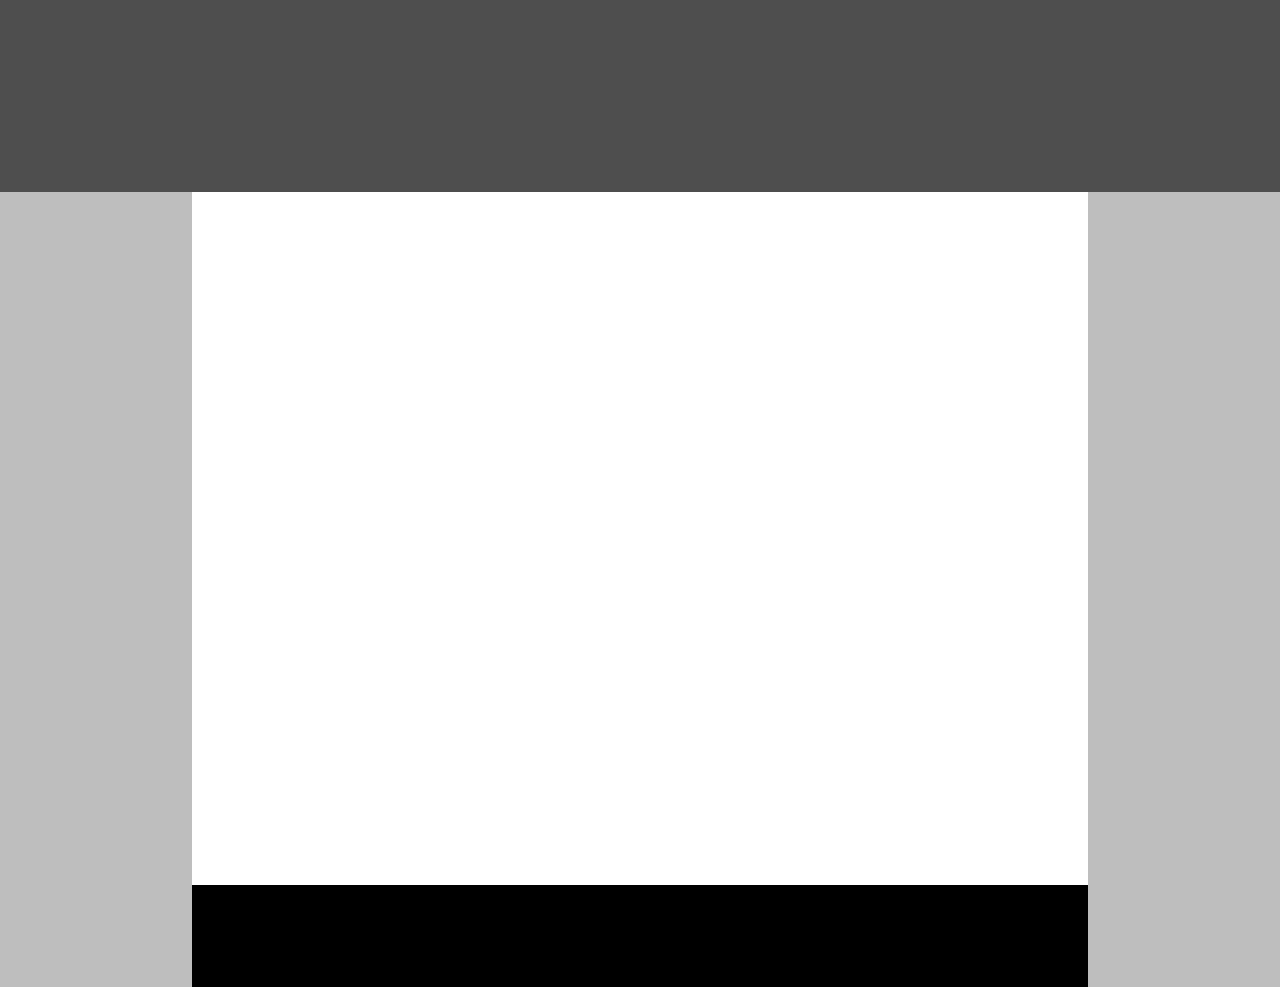
<file: first/index.html>
<!-- Put your HTML HERE, make sure to connect your index.css sheet -->
<!DOCTYPE html>
<html lang="en">
<head>
    <meta charset="UTF-8">
    <meta name="viewport" content="width=device-width, initial-scale=1.0">
    <meta http-equiv="X-UA-Compatible" content="ie=edge">
    <title>Document</title>
    <link rel="stylesheet" href="./../reset.css">
    <link rel="stylesheet" href="./index.css">
</head>
<body>
    <header></header>
    <main></main>
    <footer></footer>
</body>
</html>
</file>
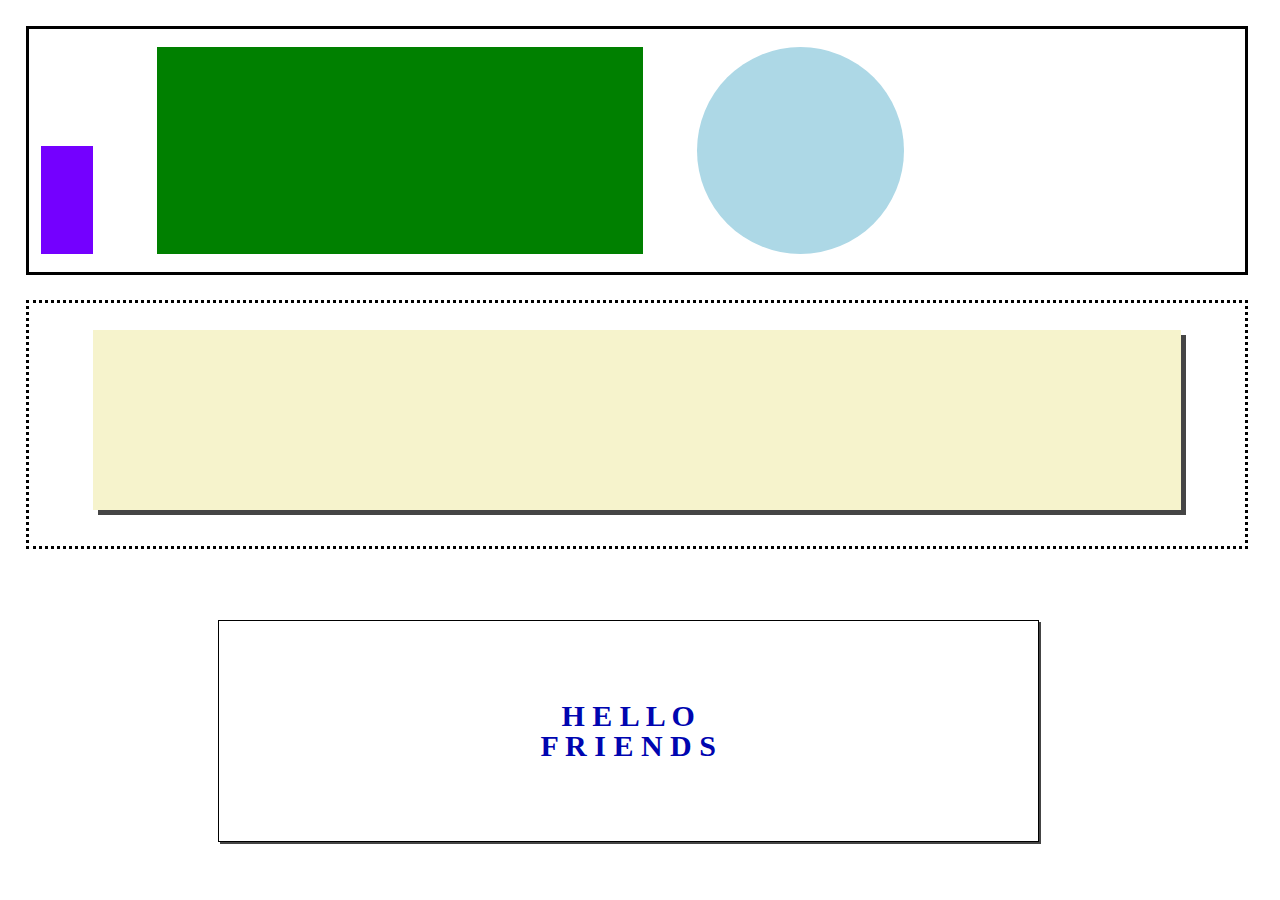
<file: second/index.html>
<!-- Put your HTML HERE, make sure to connect your index.css sheet -->
<!DOCTYPE html>
<html lang="en">
<head>
    <meta charset="UTF-8">
    <meta name="viewport" content="width=device-width, initial-scale=1.0">
    <meta http-equiv="X-UA-Compatible" content="ie=edge">
    <title>Document</title>
    <link rel="stylesheet" href="./../reset.css">
    <link rel="stylesheet" href="index.css">
</head>
<body>
    <header>
        <div class="purple_rectangle"></div>
        <div class="green_rectangle"></div>
        <div class="blue_circle"></div>
    </header>

    <main>
        <div class="tan_rectangle"></div>
    </main>

    <footer>
        <p>H E L L O</p>
        <p>F R I E N D S</p>
    </footer>
</body>
</html>
</file>
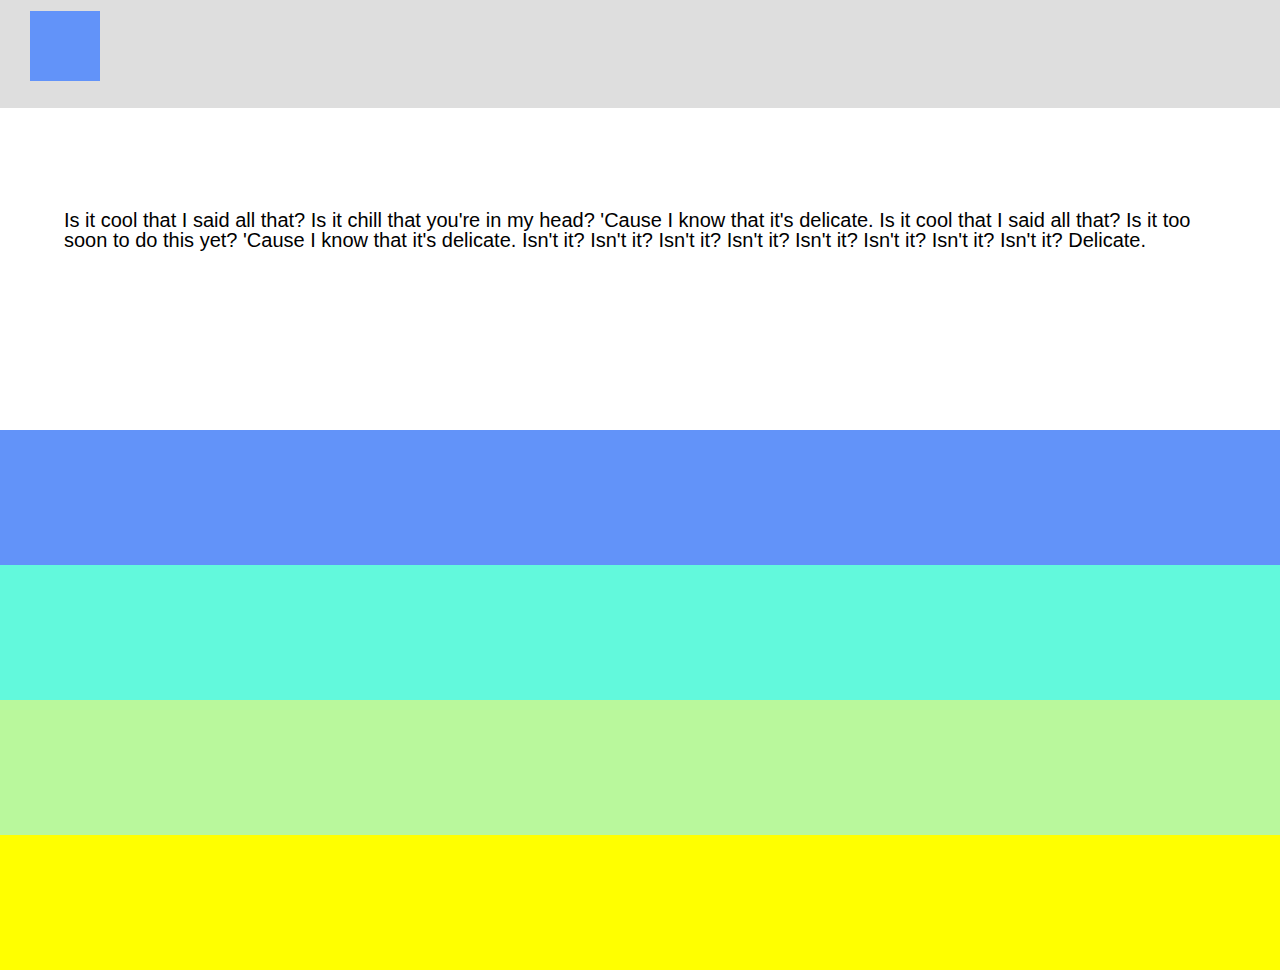
<file: third/index.html>
<!-- Put your HTML HERE, make sure to connect your index.css sheet -->
<!DOCTYPE html>
<html lang="en">
<head>
    <meta charset="UTF-8">
    <meta name="viewport" content="width=device-width, initial-scale=1.0">
    <meta http-equiv="X-UA-Compatible" content="ie=edge">
    <title>Document</title>
    <link rel="stylesheet" href="./../reset.css">
    <link rel="stylesheet" href="index.css">
</head>
<body>
    <header>
        <div class="logo_thing"></div>
    </header>
    <main>
        <div class="text"><p>Is it cool that I said all that?
                Is it chill that you're in my head?
                'Cause I know that it's delicate.
                Is it cool that I said all that?
                Is it too soon to do this yet?
                'Cause I know that it's delicate.
                Isn't it? Isn't it? Isn't it? Isn't it?
                Isn't it? Isn't it? Isn't it? Isn't it?
                Delicate.</p></div>
                <div class="blue"></div>
                <div class="greenish"></div>
                <div class="yellowish_green"></div>
    </main>
    <footer></footer>
</body>
</html>
</file>
<file: first/index.css>
body {
    background-color: rgb(190,190,190);
}

main {
    background-color: white;
    position: relative;
    bottom: 0vh;
    left: 15vw;
    height: 77vh;
    width: 70vw;
}

header {
    background-color: rgb(78,78,78);
    width: 100vw;
    height: 15vw;
}


footer {
    background-color: black;
    position: relative;
    bottom: 0vw;
    width: 70vw;
    left: 15vw;
    height: 8vw;
}
</file>
<file: second/index.css>
header {
    height: 27vh;
    width: 95vw;
    border: solid;
    margin: 2vw;
    background-color: white;
}

.purple_rectangle{
    position: relative;
    top: 13vh;
    margin-left: 1vw;
    height: 12vh;
    width: 4vw;
    background-color: #7400FF;
}

.green_rectangle {
    position: relative;
    bottom: 10vh;
    height: 23vh;
    width: 38vw;
    background-color: green;
    margin-left: 10vw;
}

.blue_circle {
    position: relative;
    bottom: 33vh;
    height: 23vh;
    width: 23vh;
    background-color: lightblue;
    margin-left: 55%;
    border-radius: 50%;
}

main {
    background-color: white;;
    margin: 2%;
    border: dotted;
    height: 27vh;
    width: 95vw;
    bottom: auto;
    top: auto;
}

.tan_rectangle {
    background-color: #F6F3CC;
    margin: auto;
    height: 20vh;
    width: 85vw;
    position: relative;
    top: 3vh;
    box-shadow: 5px 5px rgba(23,23,23,.8);
}

footer {
    padding-right: 2vw;
    padding-left: 2vw;
    padding-top: 80px;
    padding-bottom: 80px;
    width: 60vw;
    position: relative;
    top: 5vh;
    left: 17vw;
    border: solid 1px black;
    font-family: 'Times New Roman', Times, serif;
    font-size: 30px;
    text-align: center;
    color: #0005B0;
    font-weight: bold;
    box-shadow: 2px 2px rgba(23,23,23,.8)
}
</file>
<file: third/index.css>
header {
    height: 12vh;
    background-color: #DEDEDE;
}

.logo_thing {
    background-color: #6293F9;
    width: 70px;
    height: 70px;
    position: relative;
    top: 11px;
    left: 30px;
}

.text {
    height: 13vh;
    margin: 5%;
    margin-top: 8%;
    margin-bottom: 8%;
    font-family: Arial, Helvetica, sans-serif;
    font-size: 20px;
}

.blue {
    height: 15vh;
    background-color: #6293F9;
}

.greenish {
    height: 15vh;
    background-color: #62F9DC;
}

.yellowish_green {
    height: 15vh;
    background-color: #B9F89C;
}

footer {
    height: 15vh;
    background-color: yellow;
}
</file>
